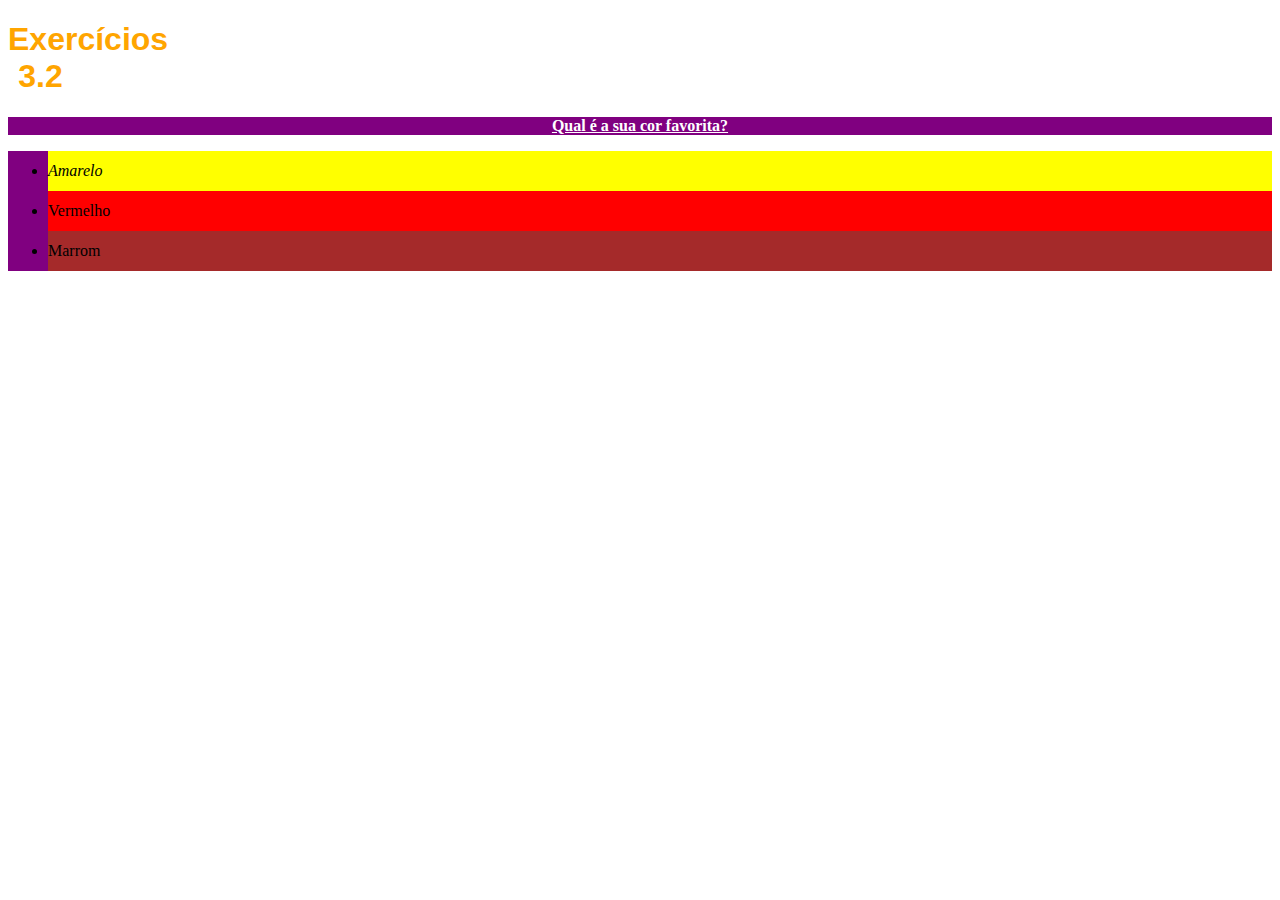
<file: fundamentos/bloco-3-introduçao-a-html-e-css/dia-2-html-css-primeiros-passos-em-css/index.html>
<!DOCTYPE html>
<html lang="pt-br">
  <head>
    <meta charset="UTF-8">
    <title>HTML</title>
    <link rel="stylesheet" type="text/css" href="style.css">
    <style>
   /*    body{
           font-size: 16px;
       }
      
      h1{
            text-align: center;
            color: orange;
            font-family: sans-serif;
            width: 65px;
            
        }
ul{
    background-color: yellowgreen;
}
       .style{
           background-color: purple;
       }
       p{
           font-weight: 600;
           font-size: 3m;
           text-align: center;
           text-decoration: underline; 
           color: white;  
       }
       #amarelo{
           font-style: italic;
           background-color: yellow;
       }
       ul{
           line-height: 40px;
       }
       #vermelho{
           background-color: red;
       }
      #marron{
          background-color: brown;
      } */
    </style>
  </head>
  <body>
    <h1> Exercícios 3.2 </h1>
    <p class="style">Qual é a sua cor favorita?</p>
    <ul class="style" >
      <li id="amarelo" >Amarelo</li>
      <li id="vermelho" >Vermelho</li>
      <li id="marron" >Marrom</li>
    </ul>
  </body>
</html>
</file>
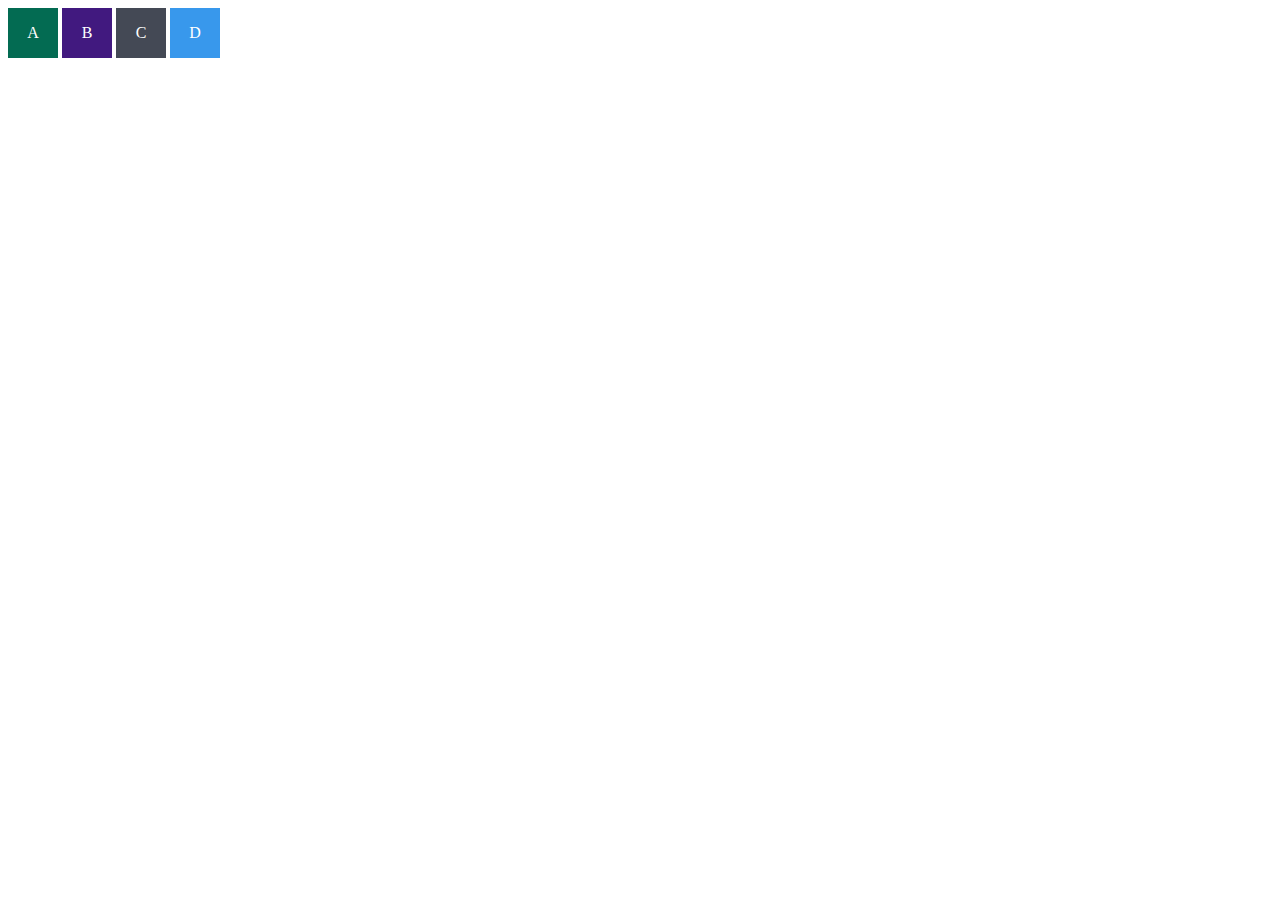
<file: fundamentos/bloco-3-introduçao-a-html-e-css/dia-3-html-css-seletores-e-posicionamento/index.html>
<!DOCTYPE html>
<html lang="en">
<head>
  <meta charset="UTF-8">
  <meta name="viewport" content="width=device-width, initial-scale=1.0">
  <title>Exercício de Fixação: box model</title>
  <link rel="stylesheet" href="style.css">
</head>
<body>
  <div class="caixa width-and-height" style="background: #036b52">A</div>
  <div class="caixa width-and-height padding" style="background: #41197f;">B</div>
  <div class="caixa width-and-height padding margin" style="background: #444955">C</div>
  <div class="caixa width-and-height padding margin border" style="background: #3898EC">D</div>
</body>
</html>
</file>
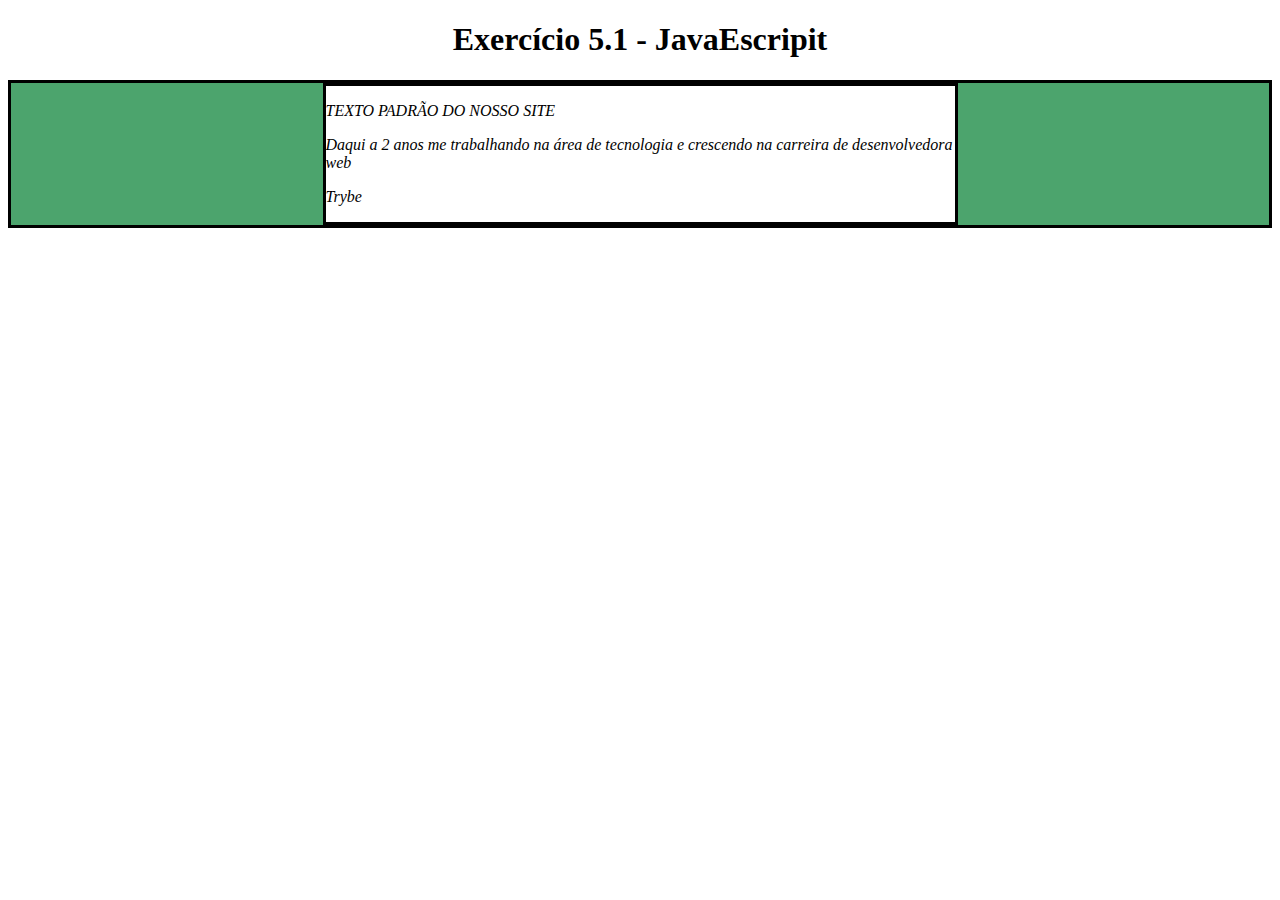
<file: fundamentos/bloco-5-Dom-eventos-e-web-storage/dia-1-dom-e-seletores/index.html>
<!DOCTYPE html>
<html>
  <head>
    <meta charset="UTF-8" />
    <meta name="viewport" content="width=device-width" />
    <title>Exercício 5.1</title>
    
    <style>
      main, section {
        border-color: black;
        border-style: solid;
      }

      .title {
        text-align: center;
      }

      .main-content {
        background-color: yellow;
      }

      .main-content .center-content {
        background-color: red;
        width: 50%;
        margin: 0 auto;
      }

      .main-content .center-content p {
        font-style: italic;
      }
    </style>
  </head>
  <body>
    <header> 
      <h1 class="title">Exercício 5.1 - JavaEscripito </h1>
    </header>    
    <main class="main-content">
      <section class="center-content">
        <p>Texto padrão do nosso site</p>
        <p id="futuro">-----</p>
        <p>Trybe</p>
      </section>
    </main>
    <script>
        /*
        Aqui você vai modificar os elementos já existentes utilizando apenas as funções:
        - document.getElementById()
        - document.getElementsByClassName()
        - document.getElementsByTagName()
 Crie uma função que mude o texto na tag <p> para uma descrição de como você se vê daqui a 2 anos. (Não gaste tempo 
  pensando no texto e sim realizando o exercício)*/
  document.getElementById('futuro').innerHTML = 'Daqui a 2 anos me trabalhando na área de tecnologia e crescendo na carreira de desenvolvedora web';
//  **Crie uma função que mude a cor do quadrado amarelo para o verde da Trybe (rgb(76,164,109)).
let color = document.getElementsByClassName('main-content')[0];
color.style.backgroundColor = 'rgb(76,164,109)'

//  **Crie uma função que mude a cor do quadrado vermelho para branco.
let color1 = document.getElementsByClassName('center-content')[0];
color1.style.backgroundColor = 'white'

//  Crie uma função que corrija o texto da tag <h1>.
document.getElementsByClassName('title')[0].innerHTML = 'Exercício 5.1 - JavaEscripit'

  //  Crie uma função que modifique todo o texto da tag <p> para maiúsculo.
   let text = 'Texto padrão do nosso site';
   let maiusculo = text.toUpperCase()
  document.getElementsByTagName('p')[0].innerHTML = maiusculo
      
//  Crie uma função que exiba o conteúdo de todas as tags <p> no console.
  let section = document.querySelectorAll('.center-content p')
  console.log(section);

      
        
    </script>
  </body>
</html>
</file>
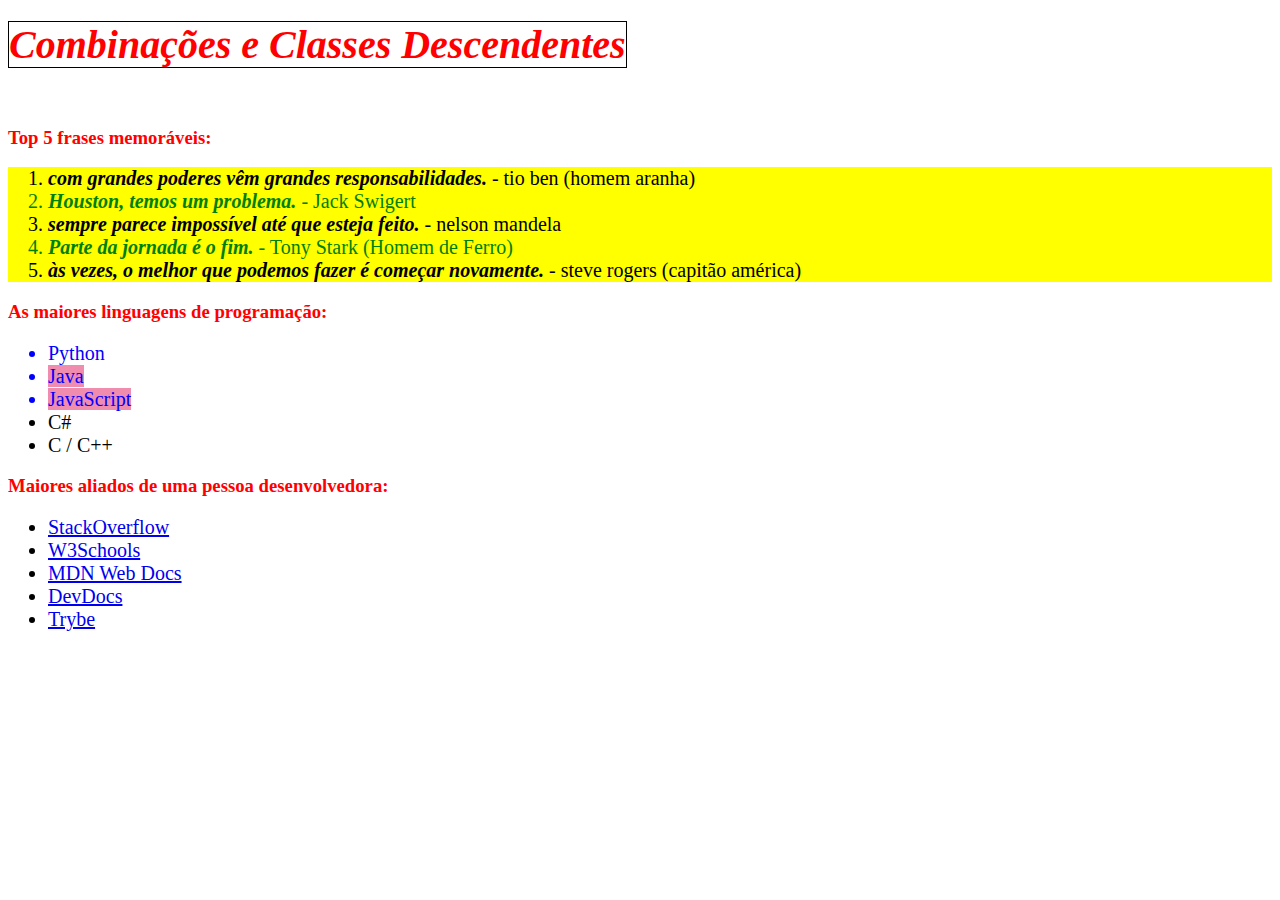
<file: fundamentos/bloco-3-introduçao-a-html-e-css/dia-3-html-css-seletores-e-posicionamento/exercicio-de-fixaçao-combinaçoes-/index.html>
<!DOCTYPE html>
<html lang="pt-br">
  <head>
    <meta charset="UTF-8">
    <link rel="stylesheet" href="style.css">
    <title>#GoTrybe</title>
  </head>
  <body>
    <h1 class="header"><em>Combinações e Classes Descendentes</em></h1>
    <br />
    <h3 class="header" >Top 5 frases memoráveis:</h3>
    <ol class="listas">
      <li class="impar"><em>Com grandes poderes vêm grandes responsabilidades.</em> - Tio Ben (Homem Aranha)</li>
      <li class="par"><em>Houston, temos um problema.</em> - Jack Swigert</li>
      <li class="impar"><em>Sempre parece impossível até que esteja feito.</em> - Nelson Mandela</li>
      <li class="par"><em>Parte da jornada é o fim.</em> - Tony Stark (Homem de Ferro)</li>
      <li class="impar"><em>Às vezes, o melhor que podemos fazer é começar novamente.</em> - Steve Rogers (Capitão América)</li>
    </ol>
    <h3 class="header" >As maiores linguagens de programação:</h3>
    <ul class="listas">
      <li class="destaque">Python</li>
      <li class="destaque"><span>Java</span></li>
      <li class="destaque"><span>JavaScript</span></li>
      <li>C#</li>
      <li>C / C++</li>
    </ul>
    <h3 class="header" >Maiores aliados de uma pessoa desenvolvedora:</h3>
    <ul class="listas bonus" >
      <li>
        <a class="laranja" href="https://pt.stackoverflow.com/" target="_blank">StackOverflow</a>
      </li>
      <li>
        <a class="verde" href="https://www.w3schools.com/" target="_blank">W3Schools</a>
      </li>
      <li>
        <a class="preta" href="https://developer.mozilla.org/pt-BR/" target="_blank">MDN Web Docs</a>
      </li>
      <li>
        <a class="amarela" href="https://devdocs.io/" target="_blank">DevDocs</a>
      </li>
      <li>
        <a class="verde" href="https://app.betrybe.com/" target="_blank">Trybe</a>
      </li>
    </ul>
  </body>
</html>
</file>
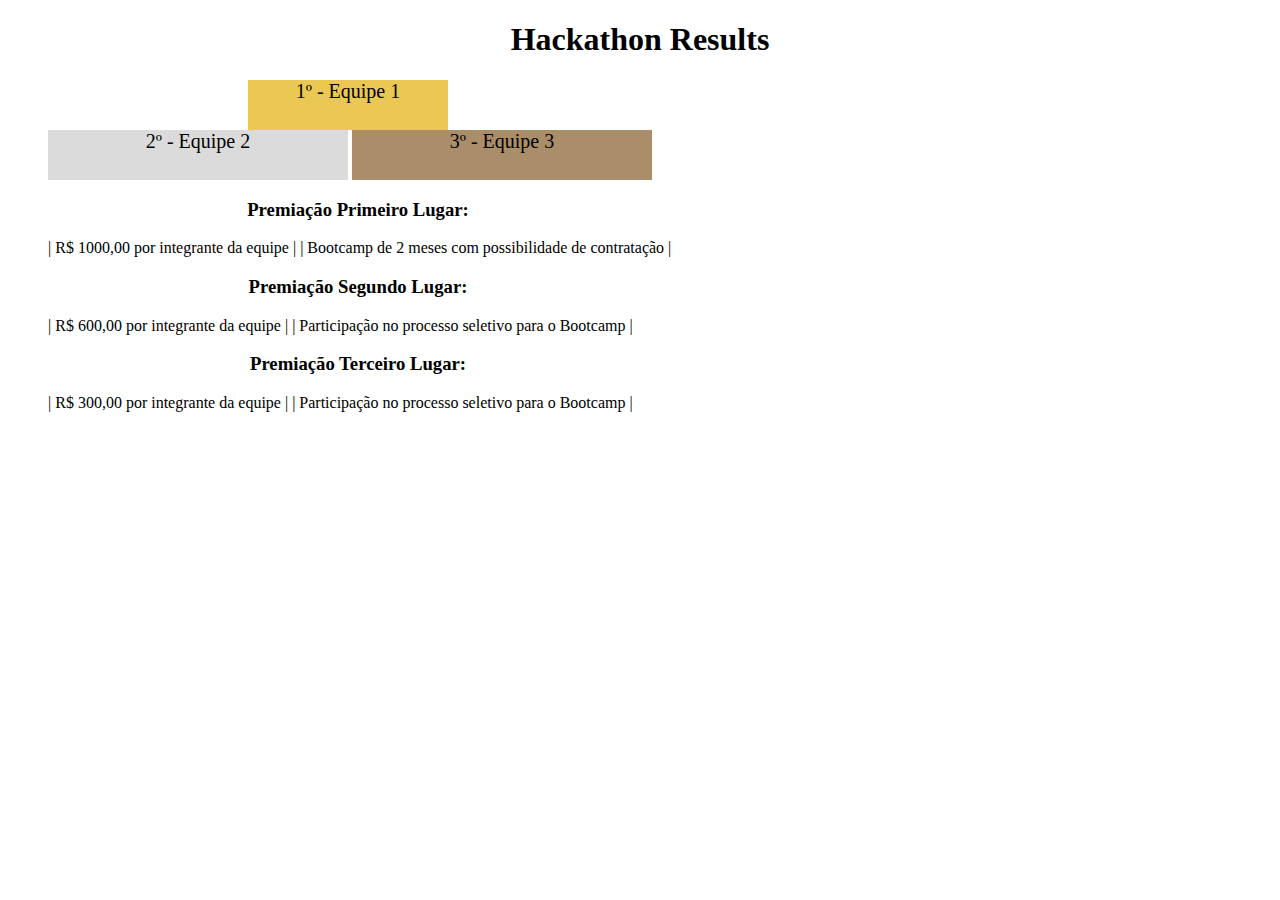
<file: fundamentos/bloco-3-introduçao-a-html-e-css/dia-4-html-semantico/exercicio-proposto/index.html>
<!DOCTYPE html>
<html lang="pt">
  <head>
    <meta charset="UTF-8">
    <meta name="viewport" content="width=device-width, initial-scale=1.0">
    <title>Ranking</title>
    <style>
      h1 {
        text-align: center;
      }

      .first {
        background-color: rgb(235, 200, 84);
        font-size: 20px;
        height: 50px;
        text-align: center;
        width: 200px;
        display: block;
        margin-left: 200px;
        
      

      
      }

      .second {
        background-color: rgb(219, 219, 219);
        font-size: 20px;
        height: 50px;
        text-align: center;
        width: 300px;
        display: inline-block;
      }

      .third {
        background-color: rgb(170, 142, 106);
        font-size: 20px;
        height: 50px;
        text-align: center;
        width: 300px;
        display: inline-block;
      }

    h3{
      display: block;
      text-align: center;
      width: 700px;
    }
     
    li{
      display: inline;
      text-align: center;
      width: 700px;
    }

  

    </style>
  </head>
  <body>
    <header>
      <h1>Hackathon Results</h1>
    </header>
    <section>
    
      <ul>
        <li class="first">1º - Equipe 1</li>
        <li class="second">2º - Equipe 2</li>
        <li class="third">3º - Equipe 3</li>
      </ul>
   
    </section>
    <section>
      <h3>Premiação Primeiro Lugar:</h3>
      <ul>
        <li>| R$ 1000,00 por integrante da equipe |</li>
        <li>| Bootcamp de 2 meses com possibilidade de contratação |</li>
      </ul>
      <h3>Premiação Segundo Lugar:</h3>
      <ul>
        <li>| R$ 600,00 por integrante da equipe |</li>
        <li>| Participação no processo seletivo para o Bootcamp |</li>
      </ul>
      <h3>Premiação Terceiro Lugar:</h3>
      <ul>
        <li>| R$ 300,00 por integrante da equipe |</li>
        <li>| Participação no processo seletivo para o Bootcamp |</li>
      </ul>
    </section>
  </body>
</html>
</file>
<file: fundamentos/bloco-3-introduçao-a-html-e-css/dia-2-html-css-primeiros-passos-em-css/style.css>
body{
           font-size: 16px;
       }
      
      h1{
            text-align: center;
            color: orange;
            font-family: sans-serif;
            width: 65px;
            
        }
ul{
    background-color: yellowgreen;
}
       .style{
           background-color: purple;
       }
       p{
           font-weight: 600;
           font-size: 3m;
           text-align: center;
           text-decoration: underline; 
           color: white;  
       }
       #amarelo{
           font-style: italic;
           background-color: yellow;
       }
       ul{
           line-height: 40px;
       }
       #vermelho{
           background-color: red;
       }
      #marron{
          background-color: brown;
      }
</file>
<file: fundamentos/bloco-3-introduçao-a-html-e-css/dia-3-html-css-seletores-e-posicionamento/style.css>
.caixa {
    color: white;
    display: inline-block;
    line-height: 50px;
    text-align: center;
    vertical-align: top;
  }
  
  .width-and-height {
    height: 50px;
    width: 50px;
  }
  
  /* insira na classe abaixo um padding de 20px para aplicá-lo aos itens B, C e D */
  .padding {
  
  }
  
  /* insira na classe abaixo uma margem de 30px para aplicá-la aos itens C e D */
  .margin {
  
  }
  
  /* insira na classe abaixo uma borda com valor '5px solid black' para aplicá-la ao item D */
  .border {
    
  }
</file>
<file: fundamentos/bloco-3-introduçao-a-html-e-css/dia-3-html-css-seletores-e-posicionamento/exercicio-de-fixaçao-combinaçoes-/style.css>
ol {
    background-color: yellow;
}
ol li.par{
    color: green;
}
ol li.impar{
    text-transform: lowercase;
}

.header {
    color: red;
}

h1.header em{
    font-size: 40px;
    border: 1px solid black;
}

.listas li{
    font-size: 20px;
}

.listas li em{
    font-weight: 600;
}

.destaque {
    color: blue;
}

.destaque span{
    background-color: rgb(240, 140, 174);
}

li a:hover{
    font-weight: 600;   

}

a.laranja:hover{
    color: orange;
}

a.verde:hover{
    color: green;
}

a.preta:hover{
    color: black;
}

a.amarela:hover{
    color: yellow;
}

a.verde:hover{
    color: rgb(29, 151, 29);
}
</file>
